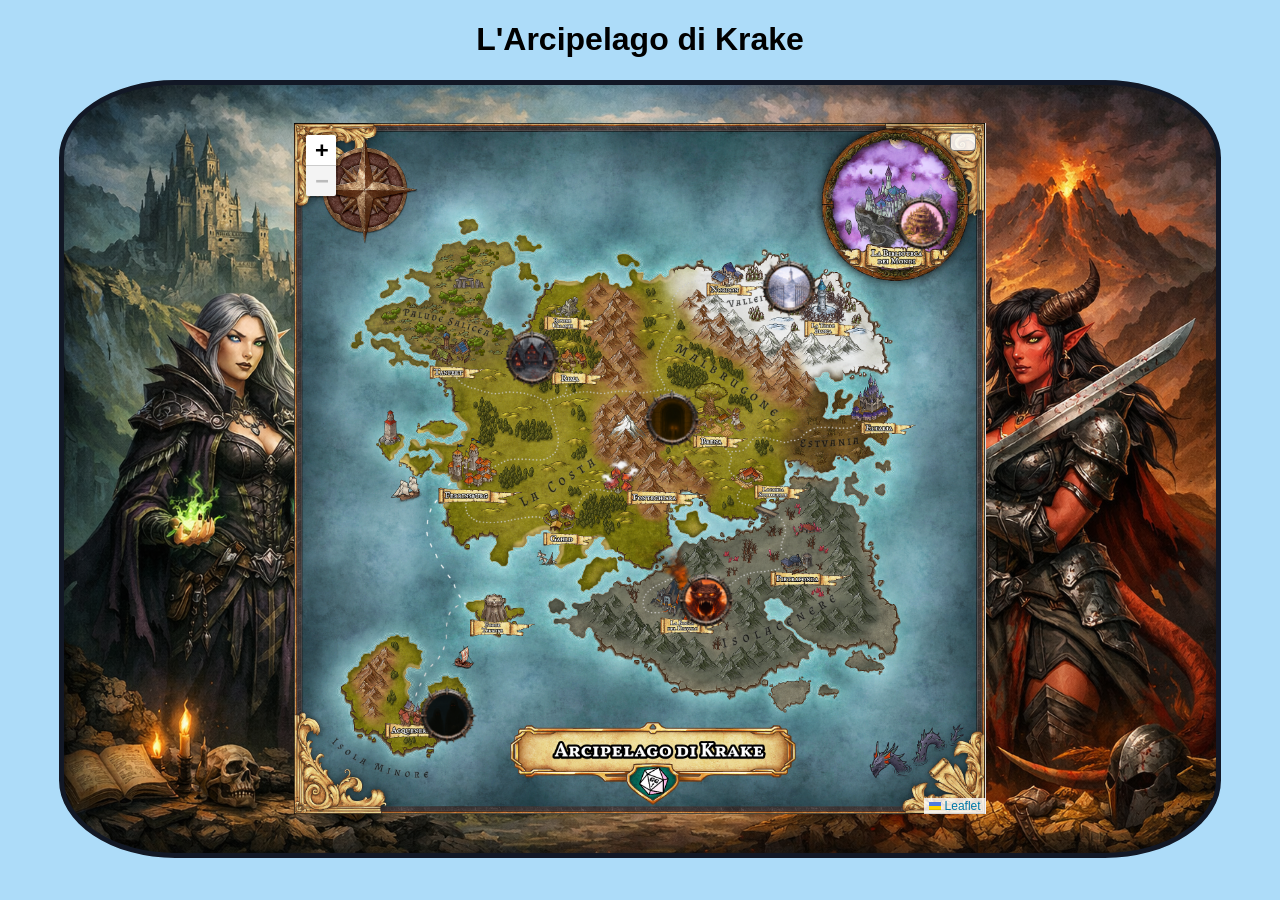
<file: index.html>
<!DOCTYPE html>
<html lang="it">
<head>
    <meta charset="UTF-8">
    <meta name="viewport" content="width=device-width, initial-scale=1.0">
    <title>L'Arcipelago di Krake</title>

    <!-- 1. Fogli di stile CSS di Leaflet -->
    <link rel="stylesheet" href="css/leaflet.css" />
    <link rel="stylesheet" href="css/style.css" />

    <!-- 2. Il file JavaScript di Leaflet -->
    <script src="js/leaflet.js"></script>

</head>
<body>

    <h1 align=center>L'Arcipelago di Krake</h1>
    
    <!-- 3. Il contenitore HTML dove apparirà la mappa -->
    <div id="mapContainer">
        <div id="map"></div>
    </div>

    <!-- 4. Script per caricare la mappa -->
    <script src="mappa/mappa.js"></script>

    <!-- 5. Script per caricare le regioni -->
    <script src="mapdata/regions.js"></script>

    <!-- 6. Script per caricare le città -->
    <script src="mapdata/cities.js"></script>

    <!-- 7. Script per caricare i marker -->
    <script src="mapdata/markers.js"></script>

    <!-- 8. Inoltra città regioni e POI al generatore -->
    <script src="mapdata/layers.js"></script>


</body>

</html>
</file>
<file: css/leaflet.css>
/* required styles */

.leaflet-pane,
.leaflet-tile,
.leaflet-marker-icon,
.leaflet-marker-shadow,
.leaflet-tile-container,
.leaflet-pane > svg,
.leaflet-pane > canvas,
.leaflet-zoom-box,
.leaflet-image-layer,
.leaflet-layer {
	position: absolute;
	left: 0;
	top: 0;
	}
.leaflet-container {
	overflow: hidden;
	}
.leaflet-tile,
.leaflet-marker-icon,
.leaflet-marker-shadow {
	-webkit-user-select: none;
	   -moz-user-select: none;
	        user-select: none;
	  -webkit-user-drag: none;
	}
/* Prevents IE11 from highlighting tiles in blue */
.leaflet-tile::selection {
	background: transparent;
}
/* Safari renders non-retina tile on retina better with this, but Chrome is worse */
.leaflet-safari .leaflet-tile {
	image-rendering: -webkit-optimize-contrast;
	}
/* hack that prevents hw layers "stretching" when loading new tiles */
.leaflet-safari .leaflet-tile-container {
	width: 1600px;
	height: 1600px;
	-webkit-transform-origin: 0 0;
	}
.leaflet-marker-icon,
.leaflet-marker-shadow {
	display: block;
	}
/* .leaflet-container svg: reset svg max-width decleration shipped in Joomla! (joomla.org) 3.x */
/* .leaflet-container img: map is broken in FF if you have max-width: 100% on tiles */
.leaflet-container .leaflet-overlay-pane svg {
	max-width: none !important;
	max-height: none !important;
	}
.leaflet-container .leaflet-marker-pane img,
.leaflet-container .leaflet-shadow-pane img,
.leaflet-container .leaflet-tile-pane img,
.leaflet-container img.leaflet-image-layer,
.leaflet-container .leaflet-tile {
	max-width: none !important;
	max-height: none !important;
	width: auto;
	padding: 0;
	}

.leaflet-container img.leaflet-tile {
	/* See: https://bugs.chromium.org/p/chromium/issues/detail?id=600120 */
	mix-blend-mode: plus-lighter;
}

.leaflet-container.leaflet-touch-zoom {
	-ms-touch-action: pan-x pan-y;
	touch-action: pan-x pan-y;
	}
.leaflet-container.leaflet-touch-drag {
	-ms-touch-action: pinch-zoom;
	/* Fallback for FF which doesn't support pinch-zoom */
	touch-action: none;
	touch-action: pinch-zoom;
}
.leaflet-container.leaflet-touch-drag.leaflet-touch-zoom {
	-ms-touch-action: none;
	touch-action: none;
}
.leaflet-container {
	-webkit-tap-highlight-color: transparent;
}
.leaflet-container a {
	-webkit-tap-highlight-color: rgba(51, 181, 229, 0.4);
}
.leaflet-tile {
	filter: inherit;
	visibility: hidden;
	}
.leaflet-tile-loaded {
	visibility: inherit;
	}
.leaflet-zoom-box {
	width: 0;
	height: 0;
	-moz-box-sizing: border-box;
	     box-sizing: border-box;
	z-index: 800;
	}
/* workaround for https://bugzilla.mozilla.org/show_bug.cgi?id=888319 */
.leaflet-overlay-pane svg {
	-moz-user-select: none;
	}

.leaflet-pane         { z-index: 400; }

.leaflet-tile-pane    { z-index: 200; }
.leaflet-overlay-pane { z-index: 400; }
.leaflet-shadow-pane  { z-index: 500; }
.leaflet-marker-pane  { z-index: 600; }
.leaflet-tooltip-pane   { z-index: 650; }
.leaflet-popup-pane   { z-index: 700; }

.leaflet-map-pane canvas { z-index: 100; }
.leaflet-map-pane svg    { z-index: 200; }

.leaflet-vml-shape {
	width: 1px;
	height: 1px;
	}
.lvml {
	behavior: url(#default#VML);
	display: inline-block;
	position: absolute;
	}


/* control positioning */

.leaflet-control {
	position: relative;
	z-index: 800;
	pointer-events: visiblePainted; /* IE 9-10 doesn't have auto */
	pointer-events: auto;
	}
.leaflet-top,
.leaflet-bottom {
	position: absolute;
	z-index: 1000;
	pointer-events: none;
	}
.leaflet-top {
	top: 0;
	}
.leaflet-right {
	right: 0;
	}
.leaflet-bottom {
	bottom: 0;
	}
.leaflet-left {
	left: 0;
	}
.leaflet-control {
	float: left;
	clear: both;
	}
.leaflet-right .leaflet-control {
	float: right;
	}
.leaflet-top .leaflet-control {
	margin-top: 10px;
	}
.leaflet-bottom .leaflet-control {
	margin-bottom: 10px;
	}
.leaflet-left .leaflet-control {
	margin-left: 10px;
	}
.leaflet-right .leaflet-control {
	margin-right: 10px;
	}


/* zoom and fade animations */

.leaflet-fade-anim .leaflet-popup {
	opacity: 0;
	-webkit-transition: opacity 0.2s linear;
	   -moz-transition: opacity 0.2s linear;
	        transition: opacity 0.2s linear;
	}
.leaflet-fade-anim .leaflet-map-pane .leaflet-popup {
	opacity: 1;
	}
.leaflet-zoom-animated {
	-webkit-transform-origin: 0 0;
	    -ms-transform-origin: 0 0;
	        transform-origin: 0 0;
	}
svg.leaflet-zoom-animated {
	will-change: transform;
}

.leaflet-zoom-anim .leaflet-zoom-animated {
	-webkit-transition: -webkit-transform 0.25s cubic-bezier(0,0,0.25,1);
	   -moz-transition:    -moz-transform 0.25s cubic-bezier(0,0,0.25,1);
	        transition:         transform 0.25s cubic-bezier(0,0,0.25,1);
	}
.leaflet-zoom-anim .leaflet-tile,
.leaflet-pan-anim .leaflet-tile {
	-webkit-transition: none;
	   -moz-transition: none;
	        transition: none;
	}

.leaflet-zoom-anim .leaflet-zoom-hide {
	visibility: hidden;
	}


/* cursors */

.leaflet-interactive {
	cursor: pointer;
	}
.leaflet-grab {
	cursor: -webkit-grab;
	cursor:    -moz-grab;
	cursor:         grab;
	}
.leaflet-crosshair,
.leaflet-crosshair .leaflet-interactive {
	cursor: crosshair;
	}
.leaflet-popup-pane,
.leaflet-control {
	cursor: auto;
	}
.leaflet-dragging .leaflet-grab,
.leaflet-dragging .leaflet-grab .leaflet-interactive,
.leaflet-dragging .leaflet-marker-draggable {
	cursor: move;
	cursor: -webkit-grabbing;
	cursor:    -moz-grabbing;
	cursor:         grabbing;
	}

/* marker & overlays interactivity */
.leaflet-marker-icon,
.leaflet-marker-shadow,
.leaflet-image-layer,
.leaflet-pane > svg path,
.leaflet-tile-container {
	pointer-events: none;
	}

.leaflet-marker-icon.leaflet-interactive,
.leaflet-image-layer.leaflet-interactive,
.leaflet-pane > svg path.leaflet-interactive,
svg.leaflet-image-layer.leaflet-interactive path {
	pointer-events: visiblePainted; /* IE 9-10 doesn't have auto */
	pointer-events: auto;
	}

/* visual tweaks */

.leaflet-container {
	background: #ddd;
	outline-offset: 1px;
	}
.leaflet-container a {
	color: #0078A8;
	}
.leaflet-zoom-box {
	border: 2px dotted #38f;
	background: rgba(255,255,255,0.5);
	}


/* general typography */
.leaflet-container {
	font-family: "Helvetica Neue", Arial, Helvetica, sans-serif;
	font-size: 12px;
	font-size: 0.75rem;
	line-height: 1.5;
	}


/* general toolbar styles */

.leaflet-bar {
	box-shadow: 0 1px 5px rgba(0,0,0,0.65);
	border-radius: 4px;
	}
.leaflet-bar a {
	background-color: #fff;
	border-bottom: 1px solid #ccc;
	width: 26px;
	height: 26px;
	line-height: 26px;
	display: block;
	text-align: center;
	text-decoration: none;
	color: black;
	}
.leaflet-bar a,
.leaflet-control-layers-toggle {
	background-position: 50% 50%;
	background-repeat: no-repeat;
	display: block;
	}
.leaflet-bar a:hover,
.leaflet-bar a:focus {
	background-color: #f4f4f4;
	}
.leaflet-bar a:first-child {
	border-top-left-radius: 4px;
	border-top-right-radius: 4px;
	}
.leaflet-bar a:last-child {
	border-bottom-left-radius: 4px;
	border-bottom-right-radius: 4px;
	border-bottom: none;
	}
.leaflet-bar a.leaflet-disabled {
	cursor: default;
	background-color: #f4f4f4;
	color: #bbb;
	}

.leaflet-touch .leaflet-bar a {
	width: 30px;
	height: 30px;
	line-height: 30px;
	}
.leaflet-touch .leaflet-bar a:first-child {
	border-top-left-radius: 2px;
	border-top-right-radius: 2px;
	}
.leaflet-touch .leaflet-bar a:last-child {
	border-bottom-left-radius: 2px;
	border-bottom-right-radius: 2px;
	}

/* zoom control */

.leaflet-control-zoom-in,
.leaflet-control-zoom-out {
	font: bold 18px 'Lucida Console', Monaco, monospace;
	text-indent: 1px;
	}

.leaflet-touch .leaflet-control-zoom-in, .leaflet-touch .leaflet-control-zoom-out  {
	font-size: 22px;
	}


/* layers control */

.leaflet-control-layers {
	box-shadow: 0 1px 5px rgba(0,0,0,0.4);
	background: #fff;
	border-radius: 5px;
	}
.leaflet-control-layers-toggle {
	background-image: url(images/layers.png);
	width: 36px;
	height: 36px;
	}
.leaflet-retina .leaflet-control-layers-toggle {
	background-image: url(images/layers-2x.png);
	background-size: 26px 26px;
	}
.leaflet-touch .leaflet-control-layers-toggle {
	width: 44px;
	height: 44px;
	}
.leaflet-control-layers .leaflet-control-layers-list,
.leaflet-control-layers-expanded .leaflet-control-layers-toggle {
	display: none;
	}
.leaflet-control-layers-expanded .leaflet-control-layers-list {
	display: block;
	position: relative;
	}
.leaflet-control-layers-expanded {
	padding: 6px 10px 6px 6px;
	color: #333;
	background: #fff;
	}
.leaflet-control-layers-scrollbar {
	overflow-y: scroll;
	overflow-x: hidden;
	padding-right: 5px;
	}
.leaflet-control-layers-selector {
	margin-top: 2px;
	position: relative;
	top: 1px;
	}
.leaflet-control-layers label {
	display: block;
	font-size: 13px;
	font-size: 1.08333em;
	}
.leaflet-control-layers-separator {
	height: 0;
	border-top: 1px solid #ddd;
	margin: 5px -10px 5px -6px;
	}

/* Default icon URLs */
.leaflet-default-icon-path { /* used only in path-guessing heuristic, see L.Icon.Default */
	background-image: url(images/marker-icon.png);
	}


/* attribution and scale controls */

.leaflet-container .leaflet-control-attribution {
	background: #fff;
	background: rgba(255, 255, 255, 0.8);
	margin: 0;
	}
.leaflet-control-attribution,
.leaflet-control-scale-line {
	padding: 0 5px;
	color: #333;
	line-height: 1.4;
	}
.leaflet-control-attribution a {
	text-decoration: none;
	}
.leaflet-control-attribution a:hover,
.leaflet-control-attribution a:focus {
	text-decoration: underline;
	}
.leaflet-attribution-flag {
	display: inline !important;
	vertical-align: baseline !important;
	width: 1em;
	height: 0.6669em;
	}
.leaflet-left .leaflet-control-scale {
	margin-left: 5px;
	}
.leaflet-bottom .leaflet-control-scale {
	margin-bottom: 5px;
	}
.leaflet-control-scale-line {
	border: 2px solid #777;
	border-top: none;
	line-height: 1.1;
	padding: 2px 5px 1px;
	white-space: nowrap;
	-moz-box-sizing: border-box;
	     box-sizing: border-box;
	background: rgba(255, 255, 255, 0.8);
	text-shadow: 1px 1px #fff;
	}
.leaflet-control-scale-line:not(:first-child) {
	border-top: 2px solid #777;
	border-bottom: none;
	margin-top: -2px;
	}
.leaflet-control-scale-line:not(:first-child):not(:last-child) {
	border-bottom: 2px solid #777;
	}

.leaflet-touch .leaflet-control-attribution,
.leaflet-touch .leaflet-control-layers,
.leaflet-touch .leaflet-bar {
	box-shadow: none;
	}
.leaflet-touch .leaflet-control-layers,
.leaflet-touch .leaflet-bar {
	border: 2px solid rgba(0,0,0,0.2);
	background-clip: padding-box;
	}


/* popup */

.leaflet-popup {
	position: absolute;
	text-align: center;
	margin-bottom: 20px;
	}
.leaflet-popup-content-wrapper {
	padding: 1px;
	text-align: left;
	border-radius: 12px;
	}
.leaflet-popup-content {
	margin: 13px 24px 13px 20px;
	line-height: 1.3;
	font-size: 13px;
	font-size: 1.08333em;
	min-height: 1px;
	}
.leaflet-popup-content p {
	margin: 17px 0;
	margin: 1.3em 0;
	}
.leaflet-popup-tip-container {
	width: 40px;
	height: 20px;
	position: absolute;
	left: 50%;
	margin-top: -1px;
	margin-left: -20px;
	overflow: hidden;
	pointer-events: none;
	}
.leaflet-popup-tip {
	width: 17px;
	height: 17px;
	padding: 1px;

	margin: -10px auto 0;
	pointer-events: auto;

	-webkit-transform: rotate(45deg);
	   -moz-transform: rotate(45deg);
	    -ms-transform: rotate(45deg);
	        transform: rotate(45deg);
	}
.leaflet-popup-content-wrapper,
.leaflet-popup-tip {
	background: white;
	color: #333;
	box-shadow: 0 3px 14px rgba(0,0,0,0.4);
	}
.leaflet-container a.leaflet-popup-close-button {
	position: absolute;
	top: 0;
	right: 0;
	border: none;
	text-align: center;
	width: 24px;
	height: 24px;
	font: 16px/24px Tahoma, Verdana, sans-serif;
	color: #757575;
	text-decoration: none;
	background: transparent;
	}
.leaflet-container a.leaflet-popup-close-button:hover,
.leaflet-container a.leaflet-popup-close-button:focus {
	color: #585858;
	}
.leaflet-popup-scrolled {
	overflow: auto;
	}

.leaflet-oldie .leaflet-popup-content-wrapper {
	-ms-zoom: 1;
	}
.leaflet-oldie .leaflet-popup-tip {
	width: 24px;
	margin: 0 auto;

	-ms-filter: "progid:DXImageTransform.Microsoft.Matrix(M11=0.70710678, M12=0.70710678, M21=-0.70710678, M22=0.70710678)";
	filter: progid:DXImageTransform.Microsoft.Matrix(M11=0.70710678, M12=0.70710678, M21=-0.70710678, M22=0.70710678);
	}

.leaflet-oldie .leaflet-control-zoom,
.leaflet-oldie .leaflet-control-layers,
.leaflet-oldie .leaflet-popup-content-wrapper,
.leaflet-oldie .leaflet-popup-tip {
	border: 1px solid #999;
	}


/* div icon */

.leaflet-div-icon {
	background: #fff;
	border: 1px solid #666;
	}


/* Tooltip */
/* Base styles for the element that has a tooltip */
.leaflet-tooltip {
	position: absolute;
	padding: 6px;
	background-color: #fff;
	border: 1px solid #fff;
	border-radius: 3px;
	color: #222;
	white-space: nowrap;
	-webkit-user-select: none;
	-moz-user-select: none;
	-ms-user-select: none;
	user-select: none;
	pointer-events: none;
	box-shadow: 0 1px 3px rgba(0,0,0,0.4);
	}
.leaflet-tooltip.leaflet-interactive {
	cursor: pointer;
	pointer-events: auto;
	}
.leaflet-tooltip-top:before,
.leaflet-tooltip-bottom:before,
.leaflet-tooltip-left:before,
.leaflet-tooltip-right:before {
	position: absolute;
	pointer-events: none;
	border: 6px solid transparent;
	background: transparent;
	content: "";
	}

/* Directions */

.leaflet-tooltip-bottom {
	margin-top: 6px;
}
.leaflet-tooltip-top {
	margin-top: -6px;
}
.leaflet-tooltip-bottom:before,
.leaflet-tooltip-top:before {
	left: 50%;
	margin-left: -6px;
	}
.leaflet-tooltip-top:before {
	bottom: 0;
	margin-bottom: -12px;
	border-top-color: #fff;
	}
.leaflet-tooltip-bottom:before {
	top: 0;
	margin-top: -12px;
	margin-left: -6px;
	border-bottom-color: #fff;
	}
.leaflet-tooltip-left {
	margin-left: -6px;
}
.leaflet-tooltip-right {
	margin-left: 6px;
}
.leaflet-tooltip-left:before,
.leaflet-tooltip-right:before {
	top: 50%;
	margin-top: -6px;
	}
.leaflet-tooltip-left:before {
	right: 0;
	margin-right: -12px;
	border-left-color: #fff;
	}
.leaflet-tooltip-right:before {
	left: 0;
	margin-left: -12px;
	border-right-color: #fff;
	}

/* Printing */

@media print {
	/* Prevent printers from removing background-images of controls. */
	.leaflet-control {
		-webkit-print-color-adjust: exact;
		print-color-adjust: exact;
		}
	}
</file>
<file: css/style.css>
#map {
    /*height: 1000px;*/
    width: 60%;
    margin: auto;
    aspect-ratio: 1 / 1;
}

body {
    font-family: Arial, sans-serif;
    margin: 20px;
    background: #addcf9; /* GG blue */
    /*background: linear-gradient(135deg, rgb(18, 24, 38) 0%, rgb(35, 58, 95) 52%, rgb(61, 127, 137) 100%); /* GG gradient */
}

#mapContainer {
    width: min(90vw);
    aspect-ratio: 3 / 2;
    background-image: url('../images/Background/Elfa Tiefling.png');
    background-repeat: no-repeat;
    background-size: contain;
    -webkit-border-radius: 10%;
    border: 5px solid rgb(18, 24, 38);
    margin: auto;

    display: flex;
    justify-content: center;
    align-items: center;
}

/* POPUP DELLE REGIONI */
.regionPopup .leaflet-popup-content-wrapper {
    background: #f3ead2;
    color: #302719;
    border: 2px solid #8b6f47;
    border-radius: 4px;
    box-shadow: 3px 3px 8px rgba(0, 0, 0, 0.35);
}

.regionPopup .leaflet-popup-tip {
    display: none;
    background: #f3ead2;
    border-left: 2px solid #8b6f47;
    border-top: 2px solid #8b6f47;
}

.regionPopup .leaflet-popup-content {
    margin: 12px 16px;
}

.regionInfo {
    min-width: 180px;
    font-family: Georgia, serif;
}

.regionInfo h3 {
    margin: 0 0 8px 0;
    font-size: 18px;
    text-align: center;
    border-bottom: 1px solid #8b6f47;
    padding-bottom: 5px;
}

.regionInfo div {
    margin: 4px 0;
    font-size: 14px;
}


/* POPUP DELLE CITTA' */
.cityPopup .leaflet-popup-content-wrapper {
    background: rgba(35, 29, 22, 0.92);
    color: #f1e4c8;
    border: 1px solid #b99a65;
    border-radius: 3px;
    box-shadow: 2px 2px 6px rgba(0, 0, 0, 0.45);
}

.cityPopup .leaflet-popup-tip {
    background: rgba(35, 29, 22, 0.92);
}

.cityPopup .leaflet-popup-content {
    margin: 8px 12px;
}

.cityInfo {
    min-width: 120px;
    font-family: Georgia, serif;
    text-align: center;
}

.cityInfo h3 {
    margin: 0;
    font-size: 16px;
    font-weight: normal;
    letter-spacing: 1px;
}

.cityInfo div {
    margin-top: 4px;
    font-size: 12px;
}

.cityInfo .label {
    color: #b99a65;
    font-weight: bold;
}

/* FOR DEBUG PURPOSES  */
.coordinateDisplay {
    position: absolute;

    top: 10px;
    right: 10px;

    z-index: 1000;

    padding: 8px 12px;

    background: rgba(255, 255, 255, 0.85);

    border: 1px solid #777;
    border-radius: 4px;

    font-family: monospace;
    font-size: 14px;

    pointer-events: none;
}


/* POPUP DELLE MISSIONI */
.poiPopup .leaflet-popup-content-wrapper {
    background: #eee3c5;
    color: #2b241b;
    border: 2px solid #4a3926;
    border-radius: 4px;
    box-shadow: 0 4px 15px rgba(0, 0, 0, 0.45);
}

.poiPopup .leaflet-popup-content {
    margin: 16px 20px;
    min-width: 240px;
    max-width: 320px;
}


/* TITOLO DELLA MISSIONE */
.poiInfo h3 {
    margin: 0 0 12px 0;
    padding-bottom: 8px;

    color: #4a3020;

    font-family: Georgia, serif;
    font-size: 19px;
    font-weight: bold;
    line-height: 1.2;

    text-align: center;

    border-bottom: 3px ridge red;
}


/* DESCRIZIONE */
.poiInfo div {
    font-family: Georgia, serif;
    font-size: 14px;
    line-height: 1.45;

    text-align: justify;
}


/* TRIANGOLINO */
.poiPopup .leaflet-popup-tip {
    background: #eee3c5;
    border: 1px solid #4a3926;
}


/* PULSANTE DI CHIUSURA */
.poiPopup .leaflet-popup-close-button {
    color: #4a3926 !important;
    font-size: 20px !important;
}

.poiPopup .leaflet-popup-close-button:hover {
    color: #000 !important;
}

.questLabel {
    margin-bottom: 5px;

    color: #756044;

    font-family: Georgia, serif;
    font-size: 10px;
    font-weight: bold;
    letter-spacing: 2px;

    text-align: center;
}
</file>
